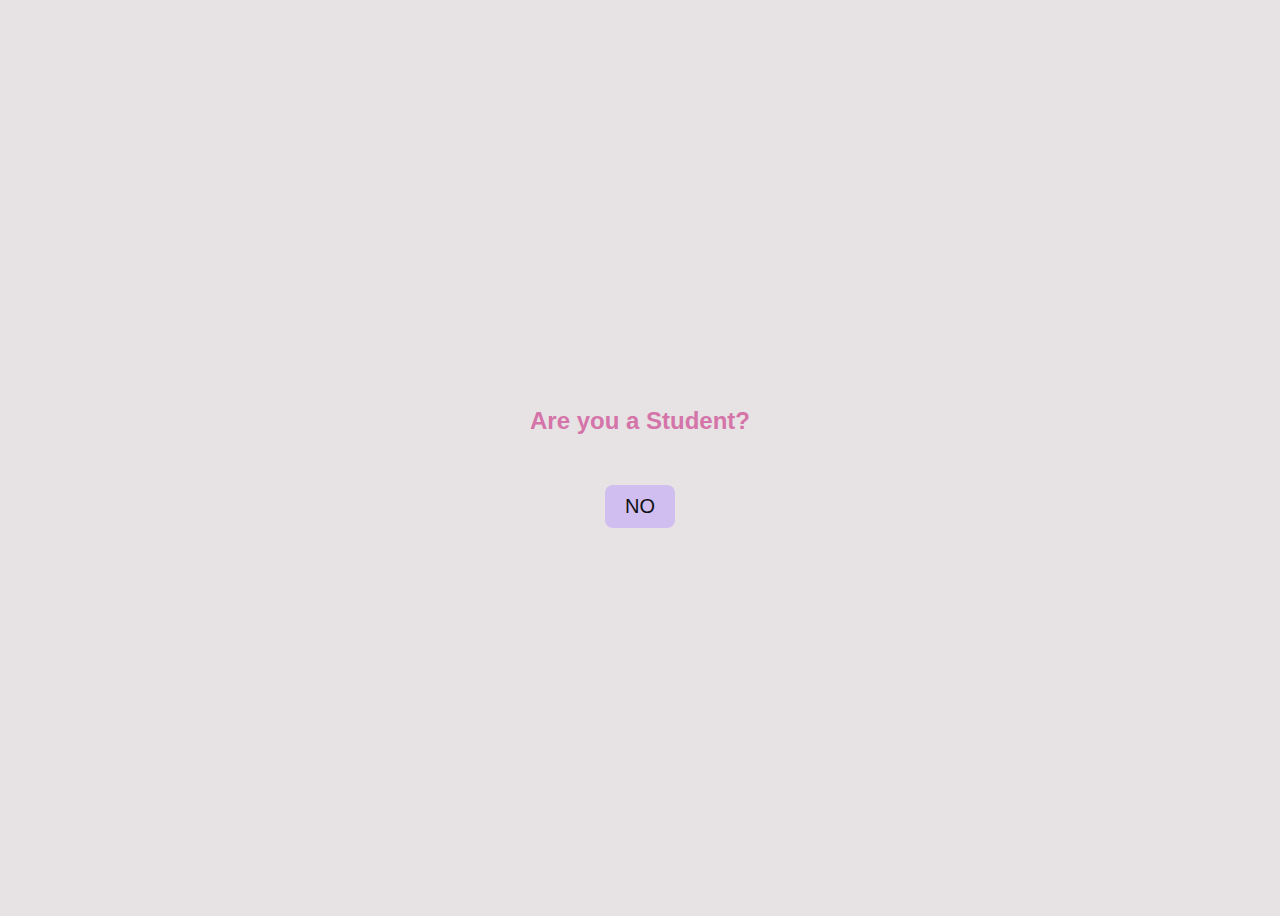
<file: 3rd semester/Web Application Design Lab/3rd week/index.html>
<!DOCTYPE html>
<html lang="en">
<head>
    <meta charset="UTF-8">
    <meta name="viewport" content="width=device-width, initial-scale=1.0">
    <title>Are you a Student?</title>
    <link rel="stylesheet" href="style.css">
</head>
<body>

    <h2>Are you a Student?</h2>
    <div class="container">
        <button class="btn no-btn" id="noBtn">NO</button>
       
    </div>

   

</body>
</html>
</file>
<file: 3rd semester/Web Application Design Lab/3rd week/style.css>
body {
    display: flex;
    flex-direction: column;
    align-items: center;
    justify-content: center;
    height: 100vh;
    background-color: rgb(231, 226, 227);
    font-family: Arial, sans-serif;
}

h2 {
    margin-bottom: 50px;
    color: #d474a9;
  
}

.container {
    position: relative;
    width: 200px;
    text-align: center;
    display: center;
}

.btn {
    padding: 10px 20px;
    font-size: 20px;
    border: none;
    cursor: pointer;
    transition: all 0.1s ease;
    border-radius: 8px;
    background-color: #d0bef1;
    color: rgb(17, 17, 17);
    display: inline-block;
}

.btn:hover {
   background-color: #dd1583;
    transform: translate(200px,-500px);

}
</file>
